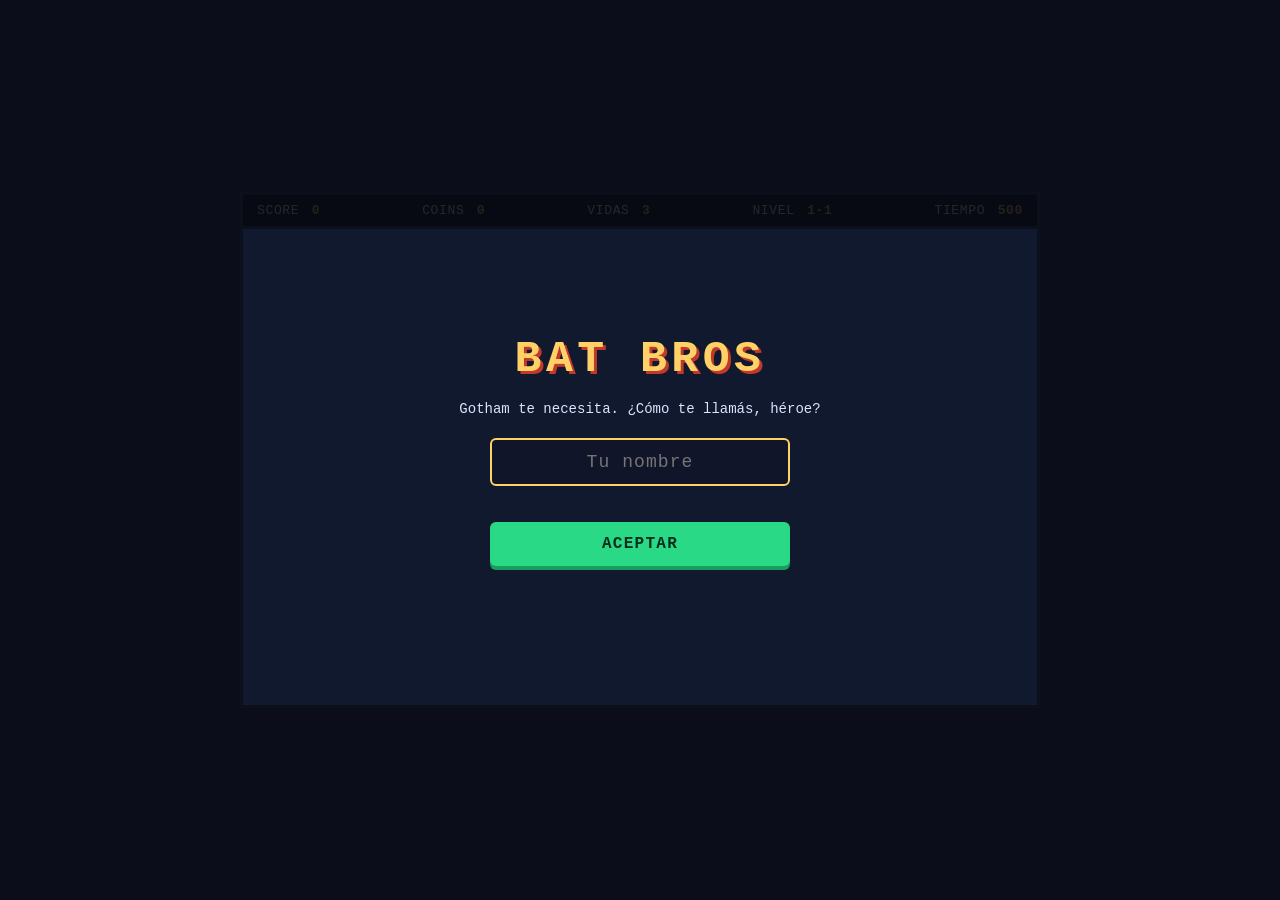
<file: bat-bros-game/index.html>
<!DOCTYPE html>
<html lang="es">
<head>
<meta charset="UTF-8">
<meta name="viewport" content="width=device-width, initial-scale=1.0, maximum-scale=1.0, user-scalable=no">
<title>Bat Bros — Platformer</title>
<meta name="description" content="Platformer de Batman en Gotham de noche, instalable como app.">
<meta name="theme-color" content="#0b0e1a">
<link rel="manifest" href="manifest.json">
<link rel="icon" href="icon-192.png">
<link rel="apple-touch-icon" href="icon-192.png">
<meta name="apple-mobile-web-app-capable" content="yes">
<meta name="apple-mobile-web-app-status-bar-style" content="black-translucent">
<meta name="apple-mobile-web-app-title" content="Bat Bros">
<link rel="stylesheet" href="style.css">
</head>
<body>

<div id="rotate-overlay">
  <div class="rotate-icon">📱</div>
  <p>Girá tu dispositivo</p>
  <p class="rotate-sub">Jugá en horizontal para ver bien la ciudad</p>
</div>

<div id="game-wrap">
  <div id="canvas-area">
    <div id="hud">
      <div class="hud-item">SCORE <span id="hud-score">0</span></div>
      <div class="hud-item">COINS <span id="hud-coins">0</span></div>
      <div class="hud-item">VIDAS <span id="hud-lives">3</span></div>
      <div class="hud-item">NIVEL <span id="hud-level">1-1</span></div>
      <div class="hud-item">TIEMPO <span id="hud-time">500</span></div>
      <div class="hud-item" id="hud-ammo-wrap" style="display:none">🪃 <span id="hud-ammo">5</span></div>
    </div>

    <!-- Act 3+ shortcut: warp back to the Batcave any time -->
    <button id="btn-cave" class="cave-btn" style="display:none">⌂ BATICUEVA</button>
    <!-- Act 3+ character swap (Batman <-> Robin) -->
    <button id="btn-swap" class="swap-btn" style="display:none">⇄ ROBIN</button>

    <canvas id="game" width="800" height="480"></canvas>

    <div id="overlay" class="overlay hidden">
      <div class="overlay-box">
        <!-- Screen 1: ask for the player's name -->
        <div id="menu-name">
          <h1 class="menu-logo">BAT BROS</h1>
          <p class="menu-tag">Gotham te necesita. ¿Cómo te llamás, héroe?</p>
          <input id="player-name" type="text" maxlength="20" placeholder="Tu nombre"
                 autocomplete="off" autocorrect="off" autocapitalize="words" spellcheck="false" />
          <p id="name-error" class="menu-error"></p>
          <button id="btn-name-ok" class="menu-btn">ACEPTAR</button>
        </div>

        <!-- Screen 2: new game or continue -->
        <div id="menu-choice" class="hidden">
          <h1 class="menu-logo">BAT BROS</h1>
          <p id="menu-greet" class="menu-tag"></p>
          <button id="btn-new" class="menu-btn">NUEVA PARTIDA</button>
          <button id="btn-continue" class="menu-btn menu-btn-alt" disabled>CONTINUAR</button>
          <button id="btn-change-name" class="menu-link">cambiar nombre</button>
        </div>

        <!-- Screen 3: intro instructions / game over / win (driven by showOverlay) -->
        <div id="menu-message" class="hidden">
          <h1 id="overlay-title">BAT BROS — ACTO 1</h1>
          <p id="overlay-msg">Dos Caras secuestró a Robin. La única pista lleva al galpón de Bane, al otro lado de los techos de Gotham. Saltá cerca de un poste de luz para engancharte con la cuerda, trepá casas y edificios, pisá ladrones y esquivá pájaros. El emblema de Batman te hace más fuerte. Al final del camino, Bane te espera en su galpón.</p>
          <div id="overlay-controls">
            <span>⟵ ⟶ / A D : mover</span>
            <span>ESPACIO / ↑ / W : saltar (y balancearte cerca de un poste)</span>
            <span>R : reiniciar</span>
          </div>
          <button id="overlay-btn">JUGAR</button>
        </div>
      </div>
    </div>

    <div id="controls-left" class="float-controls">
      <!-- Virtual joystick: a single circle the thumb drags in any
           direction. Preferred over 4 separate arrows because the
           finger never has to lift to change direction. -->
      <div id="stick-left" class="stick">
        <div class="stick-arrow stick-arrow-up">▲</div>
        <div class="stick-arrow stick-arrow-right">▶</div>
        <div class="stick-arrow stick-arrow-down">▼</div>
        <div class="stick-arrow stick-arrow-left">◀</div>
        <div class="stick-knob"></div>
      </div>
      <!-- Legacy d-pad buttons: hidden in normal play but kept in
           the DOM so the boat-chase layout (level 2-3) can still
           grab them and rearrange them into its own row. -->
      <div class="dpad-legacy">
        <button id="btn-up" class="touch-btn">▲</button>
        <div class="dpad-mid">
          <button id="btn-left" class="touch-btn">◀</button>
          <button id="btn-right" class="touch-btn">▶</button>
        </div>
        <button id="btn-down" class="touch-btn">▼</button>
      </div>
    </div>
    <div id="controls-right" class="float-controls">
      <button id="btn-shoot" class="touch-btn touch-fire">🪃</button>
      <button id="btn-grapple" class="touch-btn touch-fire" style="display:none">🪝</button>
      <button id="btn-jump" class="touch-btn touch-jump">⤒</button>
    </div>
  </div>
</div>

<script src="catalog.js"></script>
<script src="levels.js"></script>
<script src="game.js"></script>
<script>
  if ('serviceWorker' in navigator) {
    window.addEventListener('load', () => {
      navigator.serviceWorker.register('sw.js').catch(() => {});
    });
  }
</script>
</body>
</html>
</file>
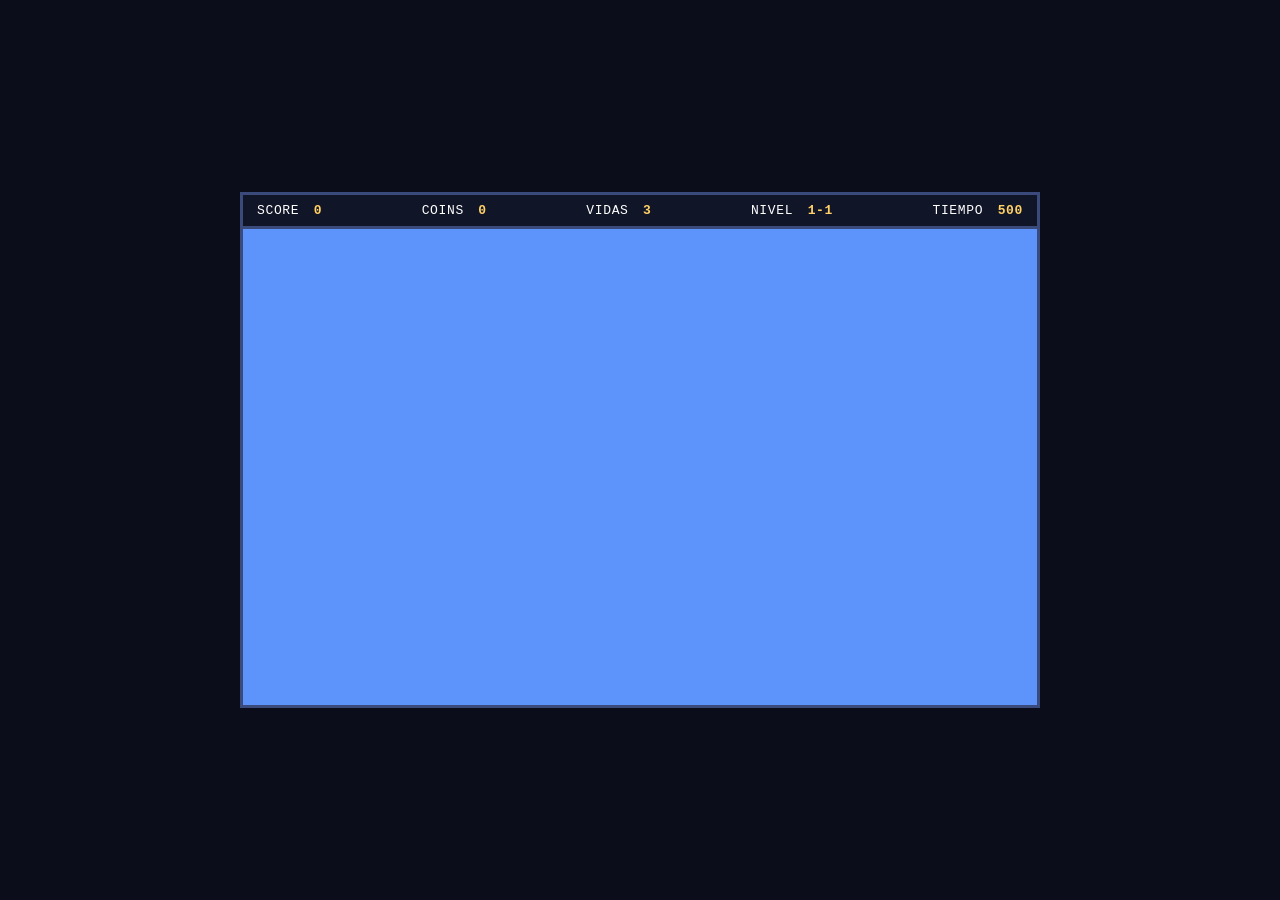
<file: bit-bros-game/index.html>
<!DOCTYPE html>
<html lang="es">
<head>
<meta charset="UTF-8">
<meta name="viewport" content="width=device-width, initial-scale=1.0, maximum-scale=1.0, user-scalable=no">
<title>Bit Bros — Platformer</title>
<meta name="description" content="Platformer de Batman en Gotham de noche, instalable como app.">
<meta name="theme-color" content="#0b0e1a">
<link rel="manifest" href="manifest.json">
<link rel="icon" href="icon-192.png">
<link rel="apple-touch-icon" href="icon-192.png">
<meta name="apple-mobile-web-app-capable" content="yes">
<meta name="apple-mobile-web-app-status-bar-style" content="black-translucent">
<meta name="apple-mobile-web-app-title" content="Bit Bros">
<link rel="stylesheet" href="style.css">
</head>
<body>

<div id="rotate-overlay">
  <div class="rotate-icon">📱</div>
  <p>Girá tu dispositivo</p>
  <p class="rotate-sub">Jugá en horizontal para ver bien la ciudad</p>
</div>

<div id="game-wrap">
  <div id="canvas-area">
    <div id="hud">
      <div class="hud-item">SCORE <span id="hud-score">0</span></div>
      <div class="hud-item">COINS <span id="hud-coins">0</span></div>
      <div class="hud-item">VIDAS <span id="hud-lives">3</span></div>
      <div class="hud-item">NIVEL <span id="hud-level">1-1</span></div>
      <div class="hud-item">TIEMPO <span id="hud-time">500</span></div>
    </div>

    <canvas id="game" width="800" height="480"></canvas>

    <div id="overlay" class="overlay hidden">
      <div class="overlay-box">
        <h1 id="overlay-title">BIT BROS — ACTO 1</h1>
        <p id="overlay-msg">Dos Caras secuestró a Robin. La única pista lleva al galpón de Bane, al otro lado de los techos de Gotham. Saltá cerca de un poste de luz para engancharte con la cuerda, trepá casas y edificios, pisá ladrones y esquivá pájaros. El emblema de Batman te hace más fuerte. Al final del camino, Bane te espera en su galpón.</p>
        <div id="overlay-controls">
          <span>⟵ ⟶ / A D : mover</span>
          <span>ESPACIO / ↑ / W : saltar (y balancearte cerca de un poste)</span>
          <span>R : reiniciar</span>
        </div>
        <button id="overlay-btn">JUGAR</button>
      </div>
    </div>

    <div id="controls-left" class="float-controls">
      <button id="btn-left" class="touch-btn">◀</button>
      <button id="btn-right" class="touch-btn">▶</button>
    </div>
    <div id="controls-right" class="float-controls">
      <button id="btn-shoot" class="touch-btn touch-fire">🪃</button>
      <button id="btn-jump" class="touch-btn touch-jump">⤒</button>
    </div>
  </div>
</div>

<script src="game.js"></script>
<script>
  if ('serviceWorker' in navigator) {
    window.addEventListener('load', () => {
      navigator.serviceWorker.register('sw.js').catch(() => {});
    });
  }
</script>
</body>
</html>
</file>
<file: bat-bros-game/style.css>
* { box-sizing: border-box; margin: 0; padding: 0; }

html, body {
  height: 100%;
  background: #0b0e1a;
  display: flex;
  align-items: center;
  justify-content: center;
  font-family: 'Courier New', monospace;
  color: #fff;
  overflow: hidden;
  touch-action: none;
  -webkit-touch-callout: none;
  -webkit-user-select: none;
  user-select: none;
}

#game-wrap {
  display: flex;
  width: 800px;
  max-width: 100vw;
}

#canvas-area {
  position: relative;
  flex: 1 1 auto;
  min-width: 0;
}

#hud {
  display: flex;
  align-items: center;
  justify-content: space-between;
  gap: 10px;
  background: #111528;
  border: 3px solid #3a4a7a;
  border-bottom: none;
  padding: 8px 14px;
  font-size: 13px;
  letter-spacing: 0.05em;
}

.hud-item {
  white-space: nowrap;
}

.hud-item span {
  color: #ffd166;
  margin-left: 4px;
  font-weight: bold;
}

.hud-audio {
  display: flex;
  gap: 4px;
  align-items: center;
}

/* pointer-events: auto is load-bearing — the landscape layout sets
   pointer-events: none on the whole #hud (it overlays the canvas),
   and the property inherits, so without this the audio buttons
   would silently stop receiving taps on mobile. */
.audio-btn {
  background: none;
  border: 1px solid #3a4a7a;
  border-radius: 4px;
  color: #ffd166;
  font-size: 14px;
  padding: 2px 6px;
  cursor: pointer;
  line-height: 1;
  pointer-events: auto;
  touch-action: manipulation;
}
.audio-btn:active {
  background: #3a4a7a;
}

.cave-btn {
  position: absolute;
  top: 46px;
  left: 8px;
  background: rgba(20, 24, 40, 0.9);
  color: #ffd166;
  border: 2px solid #ffd166;
  padding: 6px 10px;
  font-family: 'Courier New', monospace;
  font-weight: bold;
  font-size: 12px;
  cursor: pointer;
  border-radius: 4px;
  z-index: 10;
  letter-spacing: 0.05em;
}
.cave-btn:hover, .cave-btn:active {
  background: #ffd166;
  color: #111528;
}

.swap-btn {
  position: absolute;
  top: 46px;
  left: 128px;
  background: rgba(20, 24, 40, 0.9);
  color: #7fd4ff;
  border: 2px solid #7fd4ff;
  padding: 6px 10px;
  font-family: 'Courier New', monospace;
  font-weight: bold;
  font-size: 12px;
  cursor: pointer;
  border-radius: 4px;
  z-index: 10;
  letter-spacing: 0.05em;
}
.swap-btn:hover, .swap-btn:active {
  background: #7fd4ff;
  color: #111528;
}

canvas {
  display: block;
  width: 100%;
  height: auto;
  background: #5c94fc;
  border: 3px solid #3a4a7a;
  image-rendering: pixelated;
}

/* margin:auto on the box (instead of align/justify center on the flex
   container) keeps it perfectly centered when it fits AND lets the overlay
   scroll from the top instead of clipping when it doesn't. */
.overlay {
  position: absolute;
  top: 0; left: 0; right: 0; bottom: 0;
  background: rgba(6, 8, 16, 0.88);
  display: flex;
  text-align: center;
  padding: 20px;
  overflow-y: auto;
  -webkit-overflow-scrolling: touch;
  touch-action: pan-y;
}

.overlay.hidden { display: none; }
/* generic hide, used to switch between the start-menu screens */
.hidden { display: none !important; }

.overlay-box {
  max-width: 460px;
  margin: auto;
}

#overlay-title {
  font-size: 2.6rem;
  color: #ffd166;
  text-shadow: 3px 3px 0 #c0392b;
  letter-spacing: 0.08em;
  margin-bottom: 16px;
}

#overlay-msg {
  font-size: 13px;
  line-height: 1.7;
  color: #dbe4ff;
  margin-bottom: 18px;
}

#overlay-controls {
  display: flex;
  flex-direction: column;
  gap: 6px;
  font-size: 11px;
  color: #8fa3d9;
  margin-bottom: 22px;
}

#overlay-btn {
  font-family: inherit;
  font-size: 16px;
  letter-spacing: 0.08em;
  padding: 12px 32px;
  background: #29d985;
  border: none;
  border-radius: 4px;
  color: #06301c;
  font-weight: bold;
  cursor: pointer;
  box-shadow: 0 4px 0 #1a9c5e;
}
#overlay-btn:active {
  transform: translateY(2px);
  box-shadow: 0 2px 0 #1a9c5e;
}

/* ---- Start menu (name entry + new game / continue) ---- */
.menu-logo {
  font-size: 2.8rem;
  color: #ffd166;
  text-shadow: 3px 3px 0 #c0392b;
  letter-spacing: 0.1em;
  margin-bottom: 14px;
}
.menu-tag {
  font-size: 14px;
  line-height: 1.6;
  color: #dbe4ff;
  margin-bottom: 18px;
}
#player-name {
  font-family: inherit;
  font-size: 18px;
  text-align: center;
  letter-spacing: 0.06em;
  padding: 12px 16px;
  width: 100%;
  max-width: 300px;
  background: #10152a;
  border: 2px solid #3a4a7a;
  border-radius: 6px;
  color: #fff;
  outline: none;
  margin-bottom: 10px;
}
#player-name:focus { border-color: #ffd166; }
.menu-error {
  min-height: 16px;
  font-size: 12px;
  color: #ff6b6b;
  margin-bottom: 10px;
}
.menu-btn {
  display: block;
  width: 100%;
  max-width: 300px;
  margin: 8px auto 0;
  font-family: inherit;
  font-size: 16px;
  letter-spacing: 0.08em;
  padding: 13px 24px;
  background: #29d985;
  border: none;
  border-radius: 6px;
  color: #06301c;
  font-weight: bold;
  cursor: pointer;
  box-shadow: 0 4px 0 #1a9c5e;
}
.menu-btn:active { transform: translateY(2px); box-shadow: 0 2px 0 #1a9c5e; }
.menu-btn-alt {
  background: #4a7ad9;
  color: #041428;
  box-shadow: 0 4px 0 #2d5199;
}
.menu-btn-alt:active { box-shadow: 0 2px 0 #2d5199; }
.menu-btn:disabled {
  background: #2a3350;
  color: #6a769c;
  cursor: not-allowed;
  box-shadow: 0 4px 0 #1a2138;
}
.menu-link {
  display: inline-block;
  margin-top: 16px;
  background: none;
  border: none;
  color: #8fa3d9;
  font-family: inherit;
  font-size: 12px;
  text-decoration: underline;
  cursor: pointer;
}

/* Touch controls float over the canvas edges: arrows side by side on the
   left, batarang + jump side by side on the right. Hidden on mouse devices. */
.float-controls {
  display: none;
  position: absolute;
  top: 50%;
  transform: translateY(-50%);
  flex-direction: row;
  align-items: center;
  gap: 14px;
  z-index: 5;
}
#controls-left { left: calc(12px + env(safe-area-inset-left, 0px)); }
#controls-right { right: calc(12px + env(safe-area-inset-right, 0px)); }

/* Right side layout: plus-shape around the jump button.
       🪝 top
   🪃 left  ⤒ center
       💨 bottom
   Uses CSS grid so any hidden button collapses without shifting
   the others. The @media block below flips display:none → grid
   when the on-screen controls are enabled. */
#controls-right {
  grid-template-columns: 70px 84px;
  grid-template-rows: 70px 84px 70px;
  gap: 8px;
  column-gap: 10px;
  align-items: center;
  justify-items: center;
}
#controls-right .slot-top    { grid-column: 2; grid-row: 1; }
#controls-right .slot-left   { grid-column: 1; grid-row: 2; }
#controls-right .slot-center { grid-column: 2; grid-row: 2; }
#controls-right .slot-bottom { grid-column: 2; grid-row: 3; }

.touch-btn {
  touch-action: none;
  -webkit-touch-callout: none;
  -webkit-user-select: none;
  -webkit-tap-highlight-color: transparent;
  user-select: none;
  width: 70px;
  height: 70px;
  border-radius: 50%;
  border: 2px solid rgba(255,255,255,0.35);
  background: rgba(20, 25, 45, 0.45);
  color: #fff;
  font-size: 20px;
  /* center the glyph both ways so the emoji sits in the middle of the disc */
  display: flex;
  align-items: center;
  justify-content: center;
  line-height: 1;
  padding: 0;
  text-align: center;
}

.touch-jump { width: 84px; height: 84px; }

/* Left panel becomes a d-pad: up on top, left/right in the middle, down at
   the bottom (up/down reel the batigarra rope in/out). */
#controls-left { flex-direction: column; gap: 8px; }
.dpad-mid { display: flex; gap: 14px; }

/* Virtual joystick — one big circle whose knob follows the finger.
   The player never has to lift a thumb: sliding across the base
   updates keys.left/right/up/down in real time. Sized so it's easy
   to hit with a thumb but doesn't cover too much game area. */
.stick {
  position: relative;
  width: 140px;
  height: 140px;
  border-radius: 50%;
  background: rgba(20, 25, 45, 0.45);
  border: 2px solid rgba(255,255,255,0.35);
  touch-action: none;
  -webkit-touch-callout: none;
  -webkit-user-select: none;
  -webkit-tap-highlight-color: transparent;
  user-select: none;
  box-shadow: inset 0 0 20px rgba(0,0,0,0.35);
}
.stick-arrow {
  position: absolute;
  color: rgba(255,255,255,0.55);
  font-size: 14px;
  line-height: 1;
  pointer-events: none;
}
.stick-arrow-up { top: 8px; left: 50%; transform: translateX(-50%); }
.stick-arrow-down { bottom: 8px; left: 50%; transform: translateX(-50%); }
.stick-arrow-left { left: 10px; top: 50%; transform: translateY(-50%); }
.stick-arrow-right { right: 10px; top: 50%; transform: translateY(-50%); }
.stick-knob {
  position: absolute;
  width: 58px;
  height: 58px;
  border-radius: 50%;
  background: rgba(255,214,102,0.42);
  border: 2px solid rgba(255,214,102,0.85);
  top: 50%; left: 50%;
  transform: translate(-50%, -50%);
  pointer-events: none;
  transition: transform 60ms linear;
  box-shadow: 0 2px 6px rgba(0,0,0,0.35);
}
.stick.active .stick-knob { transition: none; }
/* Legacy 4-button d-pad stays in the DOM for chase mode but is
   hidden during normal play — the joystick handles that input. */
.dpad-legacy { display: none; }

/* The batarang is an Act 2 upgrade — no shoot button in Act 1. */
#btn-shoot { display: none; }

@media (hover: none) and (pointer: coarse) {
  .float-controls { display: flex; }
  /* controls-right is a grid instead of a flex row so the plus
     shape layout uses grid areas. */
  #controls-right { display: grid; }
}

#rotate-overlay {
  display: none;
  position: fixed;
  inset: 0;
  z-index: 100;
  background: #0b0e1a;
  flex-direction: column;
  align-items: center;
  justify-content: center;
  text-align: center;
  gap: 8px;
  padding: 20px;
}
.rotate-icon {
  font-size: 56px;
  animation: rotate-hint 1.6s ease-in-out infinite;
  margin-bottom: 8px;
}
#rotate-overlay p {
  font-size: 16px;
  color: #ffd166;
  letter-spacing: 0.04em;
}
.rotate-sub {
  font-size: 12px !important;
  color: #8fa3d9 !important;
}
@keyframes rotate-hint {
  0%, 100% { transform: rotate(0deg); }
  50% { transform: rotate(-90deg); }
}

/* Phones held upright: block the game and ask for landscape. Gated to
   touch/coarse-pointer devices so a resized desktop window never triggers it.
   Chase mode (level 2-3) plays in portrait, so it overrides the block. */
@media (hover: none) and (pointer: coarse) and (orientation: portrait) {
  #game-wrap { display: none; }
  #rotate-overlay { display: flex; }
  body.chase-active #game-wrap { display: flex; }
  body.chase-active #rotate-overlay { display: none; }
}

/* Chase mode: portrait canvas sizing for the boat-chase level */
#game-wrap.chase-mode {
  width: 480px;
  max-width: 100vw;
  flex-direction: column;
}
@media (hover: none) and (pointer: coarse) and (orientation: portrait) {
  #game-wrap.chase-mode {
    width: 100vw;
    height: 100dvh;
  }
  #game-wrap.chase-mode canvas {
    height: 100%;
    border: none;
  }
  #game-wrap.chase-mode #controls-left,
  #game-wrap.chase-mode #controls-right { display: none; }
  #game-wrap.chase-mode #chase-controls {
    display: flex;
    position: absolute;
    bottom: 30px;
    left: 0;
    right: 0;
    padding: 0 16px;
    justify-content: space-between;
    align-items: center;
    z-index: 5;
  }
  #chase-controls .touch-jump { width: 90px; height: 90px; }

  /* Chase game over / overlay menu: keep the same portrait framing so
     the buttons are still reachable in one thumb-hold and don't spill
     off screen sideways. Overrides the desktop 800×480 layout. */
  body.chase-active #overlay { align-items: flex-start; padding-top: 40px; }
  body.chase-active .overlay-box {
    width: min(90vw, 440px);
    max-height: 88vh;
    padding: 18px;
    overflow-y: auto;
  }
  body.chase-active .menu-btn { width: 100%; margin: 8px 0; padding: 14px; }
  body.chase-active .menu-logo { font-size: 26px; }
  body.chase-active #overlay-title { font-size: 20px; }
  body.chase-active #overlay-msg { font-size: 13px; line-height: 1.4; }
  body.chase-active #overlay-controls { flex-direction: column; gap: 6px; }
}

/* Phones in landscape: the game fills the whole screen edge to edge, the
   HUD floats over the top of the canvas and the controls float on the sides. */
@media (hover: none) and (pointer: coarse) and (orientation: landscape) {
  html, body { height: 100dvh; }

  #game-wrap {
    width: 100vw;
    max-width: 100vw;
    height: 100dvh;
  }

  #canvas-area { height: 100%; }

  #hud {
    position: absolute;
    top: 0; left: 0; right: 0;
    z-index: 2;
    border: none;
    background: linear-gradient(to bottom, rgba(10, 13, 26, 0.8), transparent);
    padding: 6px 10px;
    font-size: 10px;
    gap: 8px;
    pointer-events: none;
  }

  canvas {
    height: 100%;
    border: none;
  }

  /* Compact overlay text so the JUGAR button always fits on short screens
     (the margin:auto + overflow-y fallback above handles the extreme cases). */
  #overlay-controls { display: none; }
  #overlay-title { font-size: 1.6rem; margin-bottom: 8px; }
  #overlay-msg { font-size: 11px; line-height: 1.5; margin-bottom: 12px; }
  #overlay-btn { padding: 9px 26px; font-size: 14px; }
}
</file>
<file: bit-bros-game/style.css>
* { box-sizing: border-box; margin: 0; padding: 0; }

html, body {
  height: 100%;
  background: #0b0e1a;
  display: flex;
  align-items: center;
  justify-content: center;
  font-family: 'Courier New', monospace;
  color: #fff;
  overflow: hidden;
  touch-action: none;
  -webkit-touch-callout: none;
  -webkit-user-select: none;
  user-select: none;
}

#game-wrap {
  display: flex;
  width: 800px;
  max-width: 100vw;
}

#canvas-area {
  position: relative;
  flex: 1 1 auto;
  min-width: 0;
}

#hud {
  display: flex;
  justify-content: space-between;
  background: #111528;
  border: 3px solid #3a4a7a;
  border-bottom: none;
  padding: 8px 14px;
  font-size: 13px;
  letter-spacing: 0.05em;
}

.hud-item span {
  color: #ffd166;
  margin-left: 6px;
  font-weight: bold;
}

canvas {
  display: block;
  width: 100%;
  height: auto;
  background: #5c94fc;
  border: 3px solid #3a4a7a;
  image-rendering: pixelated;
}

/* margin:auto on the box (instead of align/justify center on the flex
   container) keeps it perfectly centered when it fits AND lets the overlay
   scroll from the top instead of clipping when it doesn't. */
.overlay {
  position: absolute;
  top: 0; left: 0; right: 0; bottom: 0;
  background: rgba(6, 8, 16, 0.88);
  display: flex;
  text-align: center;
  padding: 20px;
  overflow-y: auto;
  -webkit-overflow-scrolling: touch;
  touch-action: pan-y;
}

.overlay.hidden { display: none; }

.overlay-box {
  max-width: 460px;
  margin: auto;
}

#overlay-title {
  font-size: 2.6rem;
  color: #ffd166;
  text-shadow: 3px 3px 0 #c0392b;
  letter-spacing: 0.08em;
  margin-bottom: 16px;
}

#overlay-msg {
  font-size: 13px;
  line-height: 1.7;
  color: #dbe4ff;
  margin-bottom: 18px;
}

#overlay-controls {
  display: flex;
  flex-direction: column;
  gap: 6px;
  font-size: 11px;
  color: #8fa3d9;
  margin-bottom: 22px;
}

#overlay-btn {
  font-family: inherit;
  font-size: 16px;
  letter-spacing: 0.08em;
  padding: 12px 32px;
  background: #29d985;
  border: none;
  border-radius: 4px;
  color: #06301c;
  font-weight: bold;
  cursor: pointer;
  box-shadow: 0 4px 0 #1a9c5e;
}
#overlay-btn:active {
  transform: translateY(2px);
  box-shadow: 0 2px 0 #1a9c5e;
}

/* Touch controls float over the canvas edges: arrows side by side on the
   left, batarang + jump side by side on the right. Hidden on mouse devices. */
.float-controls {
  display: none;
  position: absolute;
  top: 50%;
  transform: translateY(-50%);
  flex-direction: row;
  align-items: center;
  gap: 14px;
  z-index: 5;
}
#controls-left { left: calc(12px + env(safe-area-inset-left, 0px)); }
#controls-right { right: calc(12px + env(safe-area-inset-right, 0px)); }

.touch-btn {
  touch-action: none;
  -webkit-touch-callout: none;
  -webkit-user-select: none;
  -webkit-tap-highlight-color: transparent;
  user-select: none;
  width: 56px;
  height: 56px;
  border-radius: 50%;
  border: 2px solid rgba(255,255,255,0.35);
  background: rgba(20, 25, 45, 0.45);
  color: #fff;
  font-size: 20px;
}

.touch-jump { width: 68px; height: 68px; }

/* The batarang is an Act 2 upgrade — no shoot button in Act 1. */
#btn-shoot { display: none; }

@media (hover: none) and (pointer: coarse) {
  .float-controls { display: flex; }
}

#rotate-overlay {
  display: none;
  position: fixed;
  inset: 0;
  z-index: 100;
  background: #0b0e1a;
  flex-direction: column;
  align-items: center;
  justify-content: center;
  text-align: center;
  gap: 8px;
  padding: 20px;
}
.rotate-icon {
  font-size: 56px;
  animation: rotate-hint 1.6s ease-in-out infinite;
  margin-bottom: 8px;
}
#rotate-overlay p {
  font-size: 16px;
  color: #ffd166;
  letter-spacing: 0.04em;
}
.rotate-sub {
  font-size: 12px !important;
  color: #8fa3d9 !important;
}
@keyframes rotate-hint {
  0%, 100% { transform: rotate(0deg); }
  50% { transform: rotate(-90deg); }
}

/* Phones held upright: block the game and ask for landscape. Gated to
   touch/coarse-pointer devices so a resized desktop window never triggers it. */
@media (hover: none) and (pointer: coarse) and (orientation: portrait) {
  #game-wrap { display: none; }
  #rotate-overlay { display: flex; }
}

/* Phones in landscape: the game fills the whole screen edge to edge, the
   HUD floats over the top of the canvas and the controls float on the sides. */
@media (hover: none) and (pointer: coarse) and (orientation: landscape) {
  html, body { height: 100dvh; }

  #game-wrap {
    width: 100vw;
    max-width: 100vw;
    height: 100dvh;
  }

  #canvas-area { height: 100%; }

  #hud {
    position: absolute;
    top: 0; left: 0; right: 0;
    z-index: 2;
    border: none;
    background: linear-gradient(to bottom, rgba(10, 13, 26, 0.8), transparent);
    padding: 6px 10px;
    font-size: 10px;
    pointer-events: none;
  }

  canvas {
    height: 100%;
    border: none;
  }

  /* Compact overlay text so the JUGAR button always fits on short screens
     (the margin:auto + overflow-y fallback above handles the extreme cases). */
  #overlay-controls { display: none; }
  #overlay-title { font-size: 1.6rem; margin-bottom: 8px; }
  #overlay-msg { font-size: 11px; line-height: 1.5; margin-bottom: 12px; }
  #overlay-btn { padding: 9px 26px; font-size: 14px; }
}
</file>
